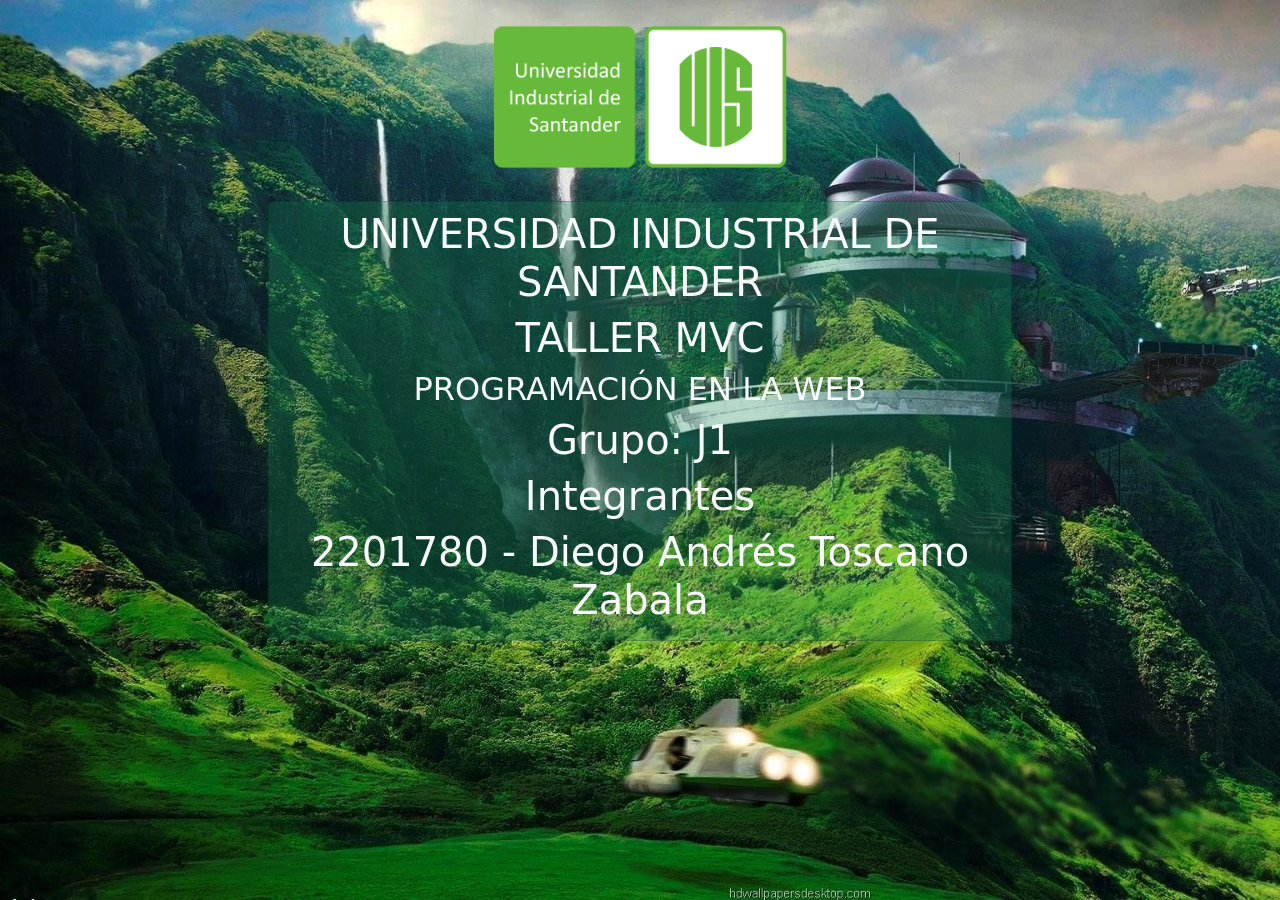
<file: Integrantes/Integrantes.html>
<!DOCTYPE html>
<html lang="en">
<head>
    <meta charset="UTF-8">
    <meta http-equiv="X-UA-Compatible" content="IE=edge">
    <meta name="viewport" content="width=device-width, initial-scale=1.0">
    <title>Integrantes</title>
    <link rel="Stylesheet" href="css/bootstrap.min.css">
    <link rel="stylesheet" href="style4.css">
</head>
<body>
    <div class="fondo">
        <div class="container col-sm-3 d-flex justify-content-center">
            <figure class="my-4 figure">
                <img src="LogoUis.jpg" class="figure-img img-fluid rounded">
              </figure>
        </div>
        <div class="container d-flex justify-content-center">
            <div class="bg-success card col-sm-8 p-2 center rounded-7" style="--bs-bg-opacity: .3;">               
                    <div class="text-light text-center">
    <h1>UNIVERSIDAD INDUSTRIAL DE SANTANDER</h1>
    <h1>TALLER MVC</h1>
    <h2>PROGRAMACIÓN EN LA WEB</h2>                    
    <h2 class="display-6">Grupo: J1</h2>
    <h2 class="display-6">Integrantes</h2>
    <h3 class="display-6">2201780 - Diego Andrés Toscano Zabala</h3>          
                </div>        
            </div>
      </div> 
</div>
</body>
</html>
</file>
<file: Integrantes/style4.css>
.fondo{
    background-image: url(FondoIntegrantes.jpg);
    background-repeat: no-repeat;
    background-size: cover;
    height: 100vh;
}
</file>
